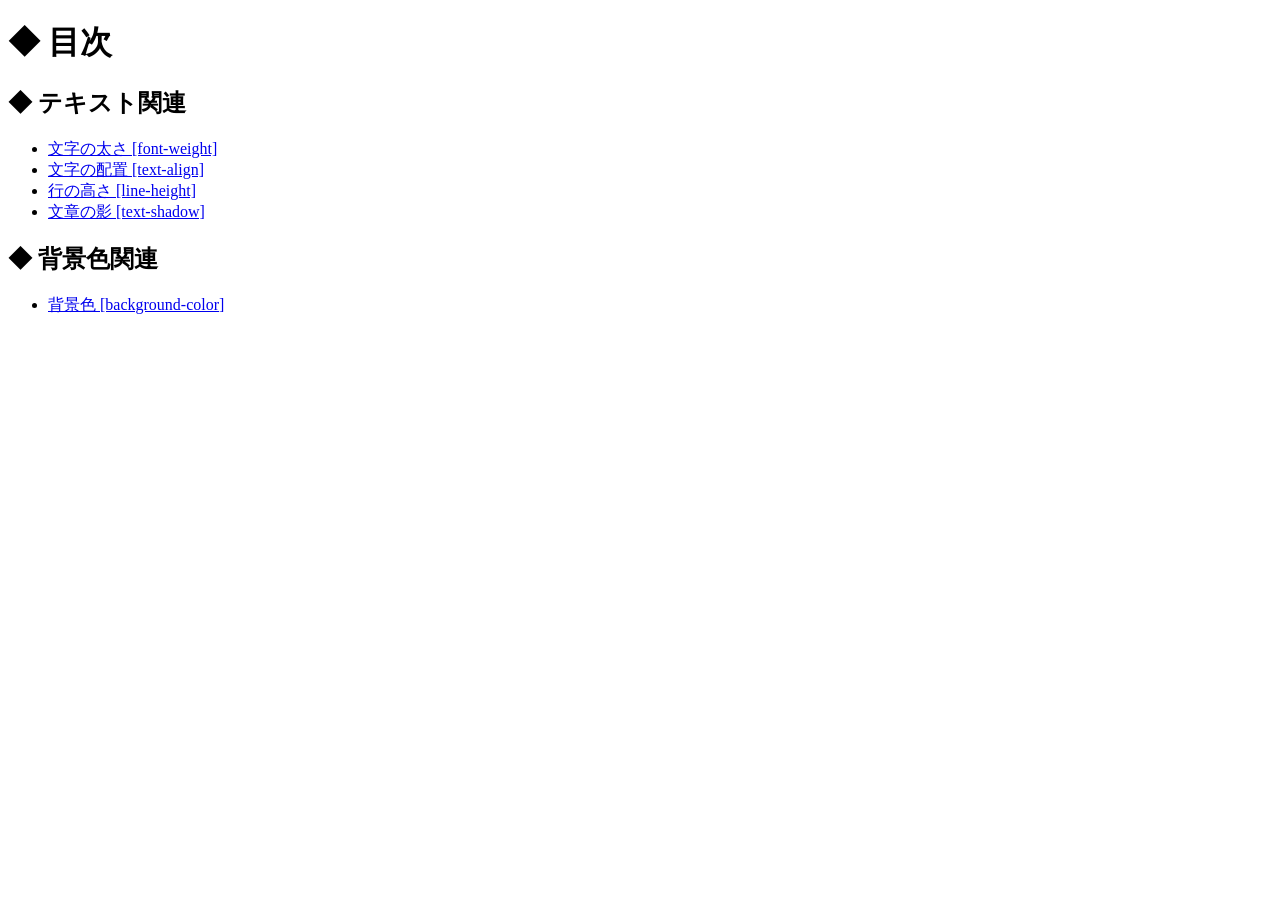
<file: index.html>
<!doctype html>
<html lang="ja">
 <head>
  <meta charset="utf-8">
  <title>2026-06-18-HC</title>
 </head>

  <body>
   <h1>◆ 目次</h1>
   <h2>◆ テキスト関連</h2>

   <ul>
    <li><a href="fw/index.html">文字の太さ [font-weight]<a></li>
    <li><a href="ta/index.html">文字の配置 [text-align]<a></li>
    <li><a href="lh/index.html">行の高さ [line-height]<a></li>
    <li><a href="ts/index.html">文章の影 [text-shadow]<a></li>
   </ul>

   <h2>◆ 背景色関連</h2>
   <ul>
    <li><a href="bgc/index.html">背景色 [background-color]<a></li>
   </ul>
  </body>

</html>
</file>
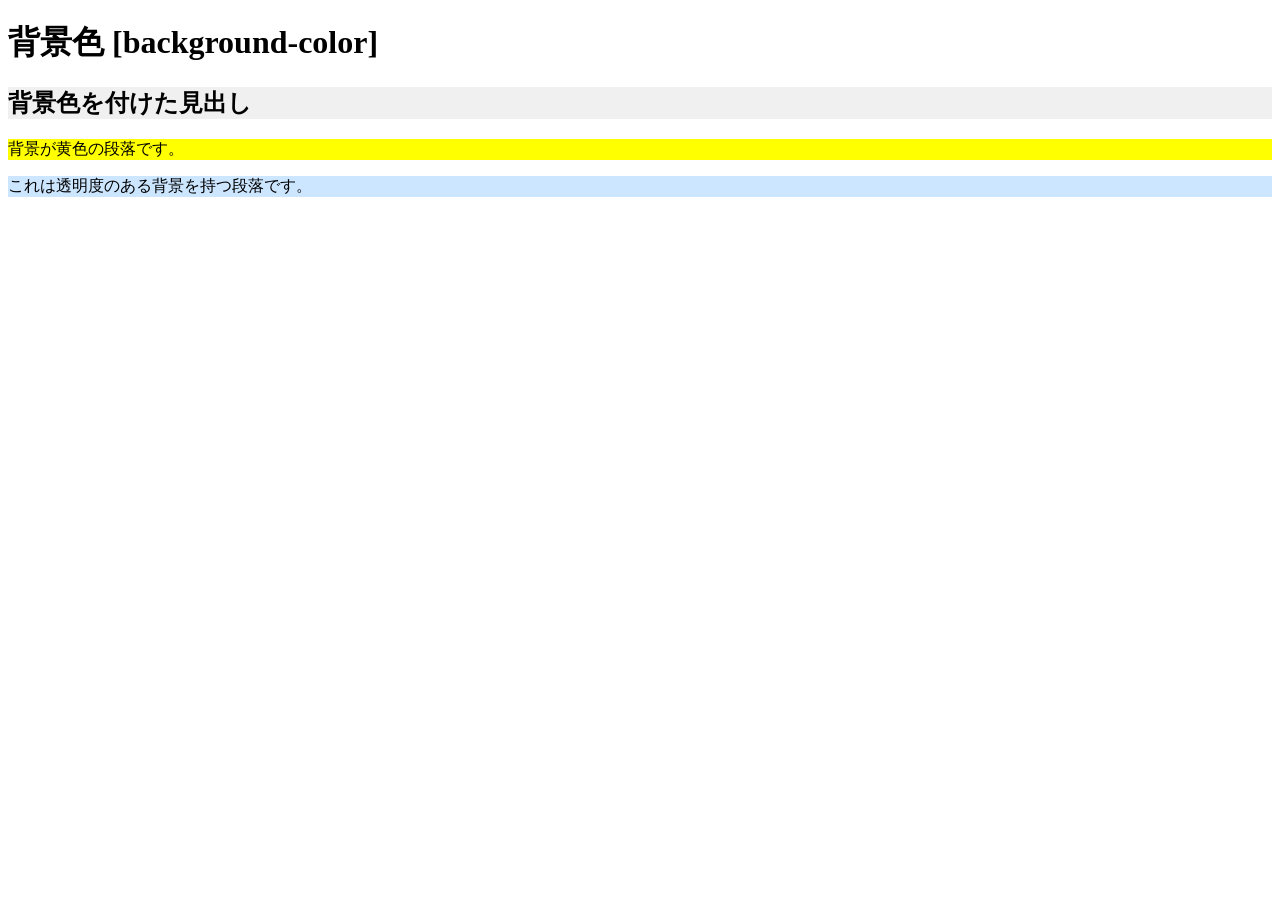
<file: bgc/index.html>
<!doctype html>
<html lang="ja">
 <head>
  <link rel="stylesheet" href="style.css">
  <meta charset="utf-8">
  <title>背景色 [background-color]</title>
 </head>

 <body>
  <h1>背景色 [background-color]</h1>
  <h2 class="bg-lightgray">背景色を付けた見出し</h2>
   <p class="bg-yellow">背景が黄色の段落です。</p>
   <p class="bg-transparent">これは透明度のある背景を持つ段落です。</p>
 </body>

</html>
</file>
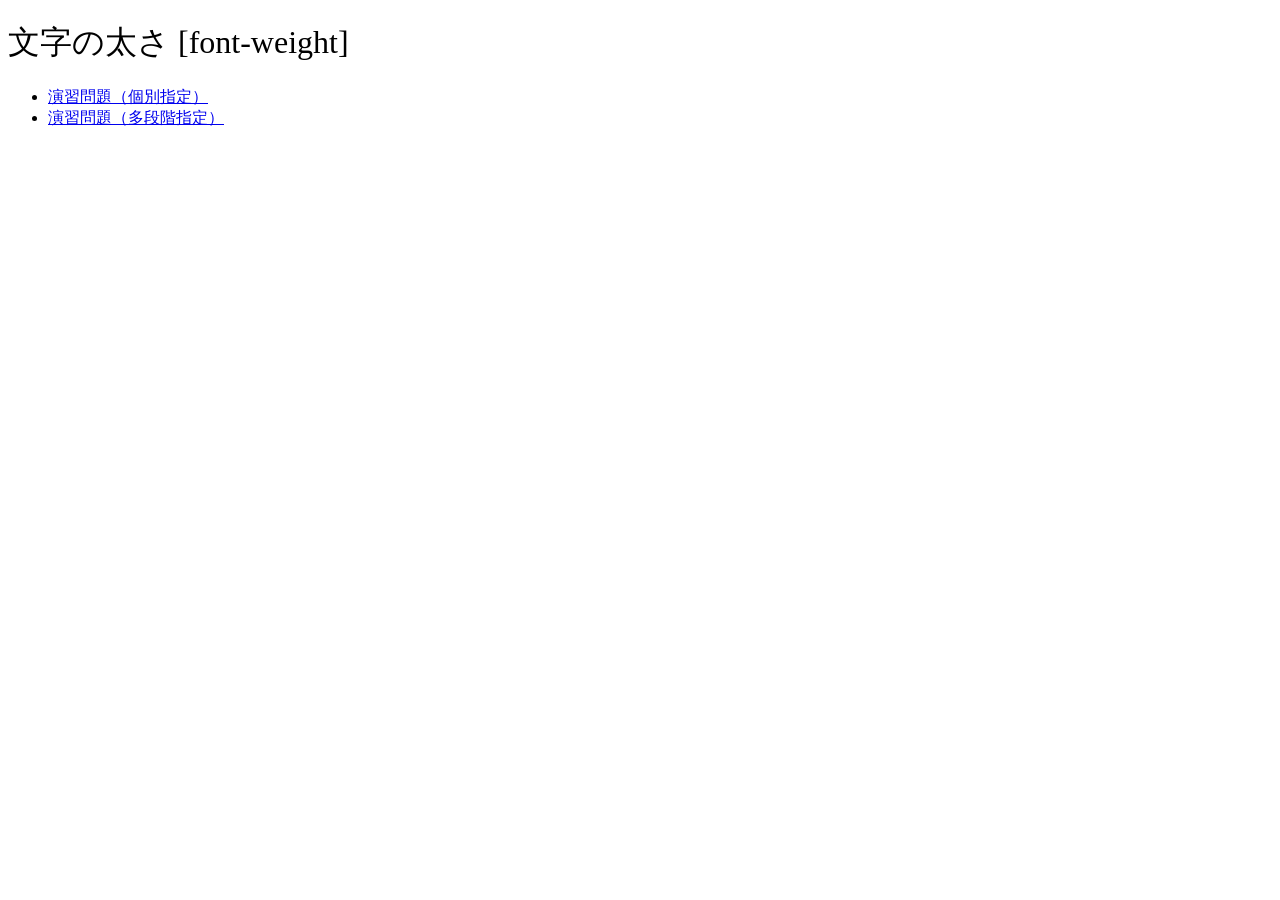
<file: fw/index.html>
<!doctype html>
<html lang="ja">
 <head>
  <link rel="stylesheet" href="style.css">
  <meta charset="utf-8">
  <title>文字の太さ [font-weight]</title>
 </head>

 <body>
  <h1>文字の太さ [font-weight]</h1>
   <ul>
   <li><a href="sample_1/index.html">演習問題（個別指定）<a></li>
   <li><a href="sample_2/index.html">演習問題（多段階指定）<a></li>
   </ul>
 </body>

</html>
</file>
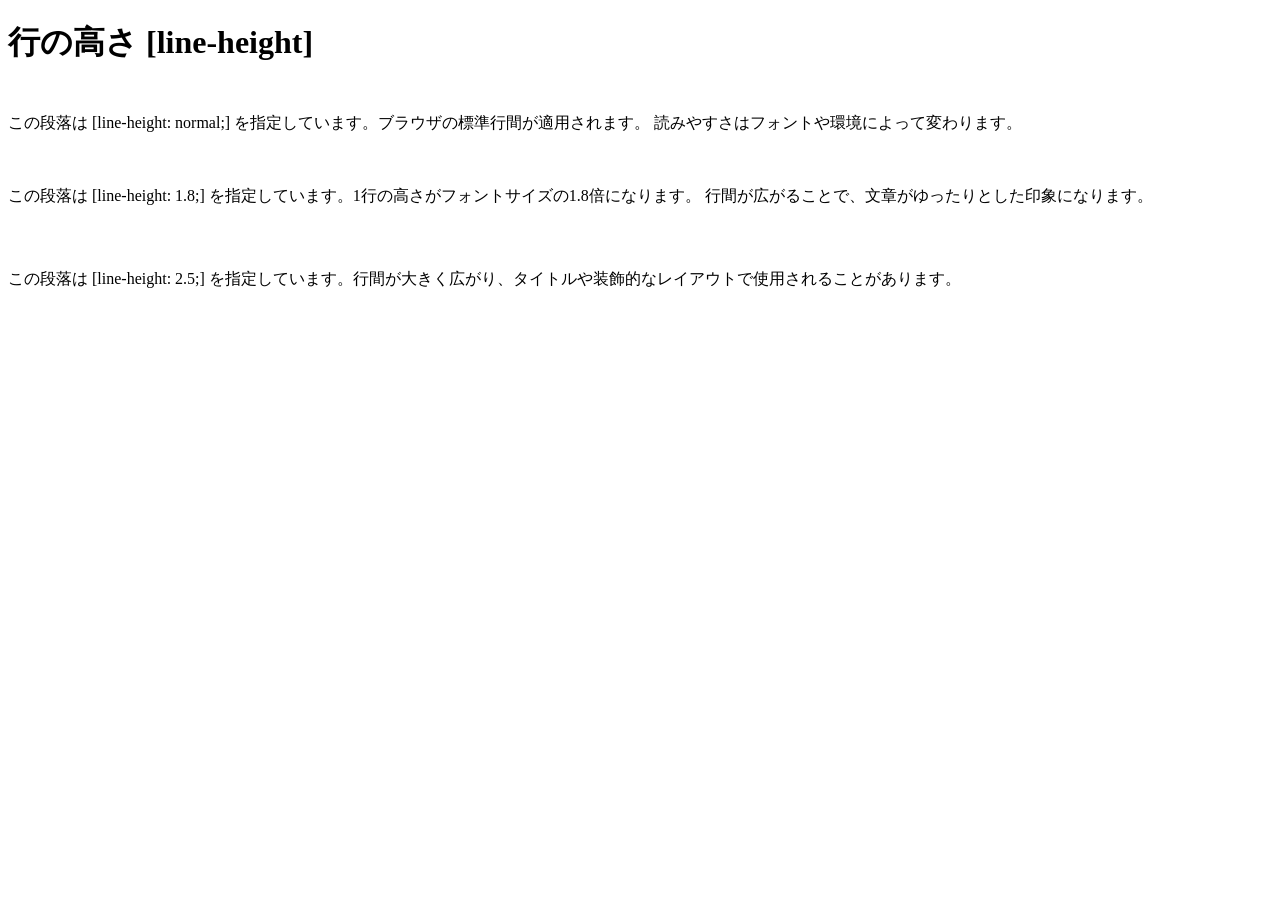
<file: lh/index.html>
<!doctype html>
<html lang="ja">
 <head>
  <link rel="stylesheet" href="style.css">
  <meta charset="utf-8">
  <title>行の高さ [line-height]</title>
 </head>

 <body>
  <h1>行の高さ [line-height]</h1>
   <p class="lh-normal">
    この段落は [line-height: normal;] を指定しています。ブラウザの標準行間が適用されます。
    読みやすさはフォントや環境によって変わります。
   </p>
   
   <p class="lh-180">
    この段落は [line-height: 1.8;] を指定しています。1行の高さがフォントサイズの1.8倍になります。
    行間が広がることで、文章がゆったりとした印象になります。
   </p>
   
   <p class="lh-250">
    この段落は [line-height: 2.5;] を指定しています。行間が大きく広がり、タイトルや装飾的なレイアウトで使用されることがあります。
   </p>
 </body>

</html>
</file>
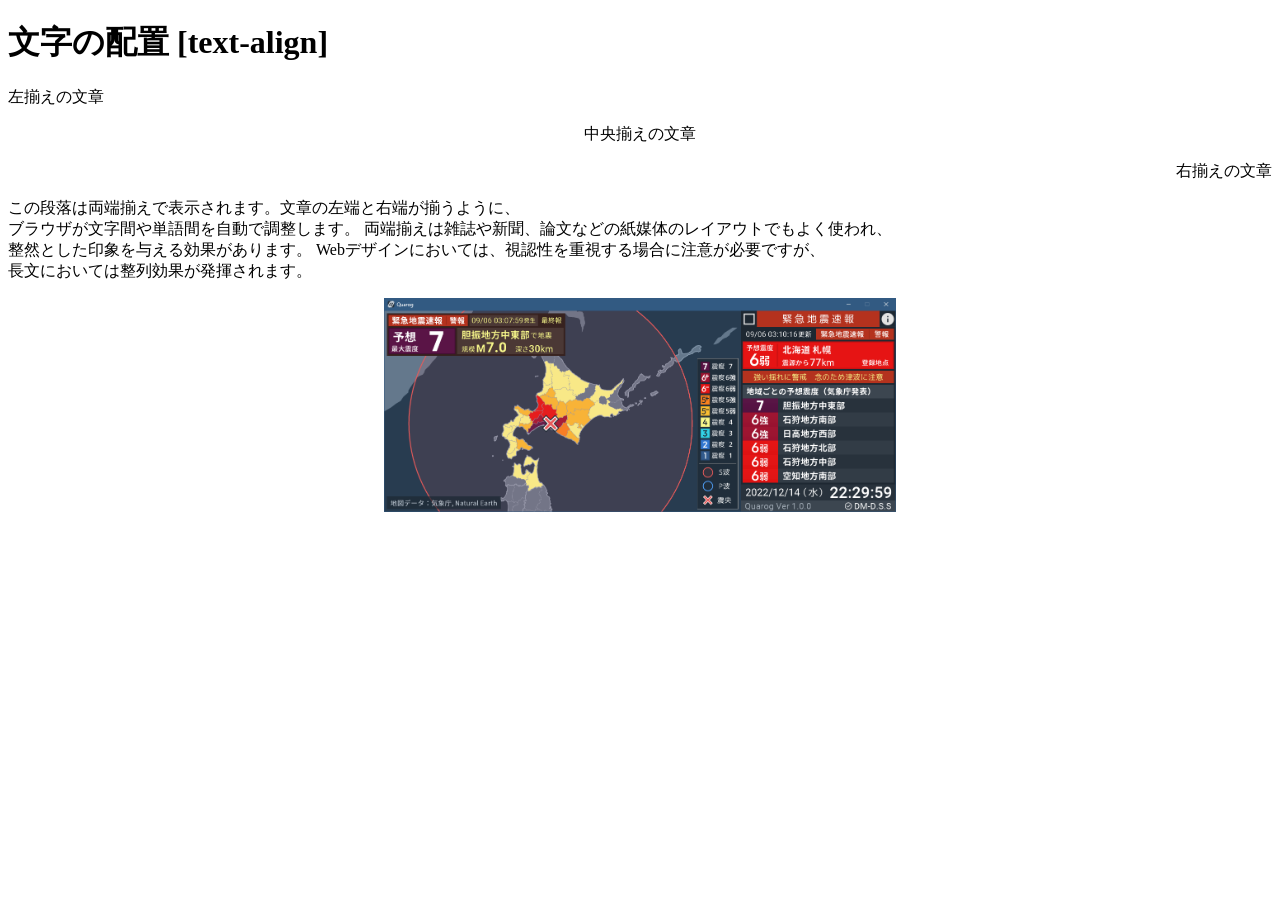
<file: ta/index.html>
<!doctype html>
<html lang="ja">
 <head>
  <link rel="stylesheet" href="style.css">
  <meta charset="utf-8">
  <title>文字の配置 [text-align]</title>
 </head>

 <body>
  <h1>文字の配置 [text-align]</h1>
  <p class="left">左揃えの文章</p>
  <p class="center">中央揃えの文章</p>
  <p class="right">右揃えの文章</p>
  <p class="justify">この段落は両端揃えで表示されます。文章の左端と右端が揃うように、<br>ブラウザが文字間や単語間を自動で調整します。
  両端揃えは雑誌や新聞、論文などの紙媒体のレイアウトでもよく使われ、<br>整然とした印象を与える効果があります。
  Webデザインにおいては、視認性を重視する場合に注意が必要ですが、<br>長文においては整列効果が発揮されます。</p>
  <!-- 画像の調整 -->
   <div>
    <img src="quarog.png" alt="地震情報受信ソフトウェア Quarog" width="512">
   </div>
 </body>

</html>
</file>
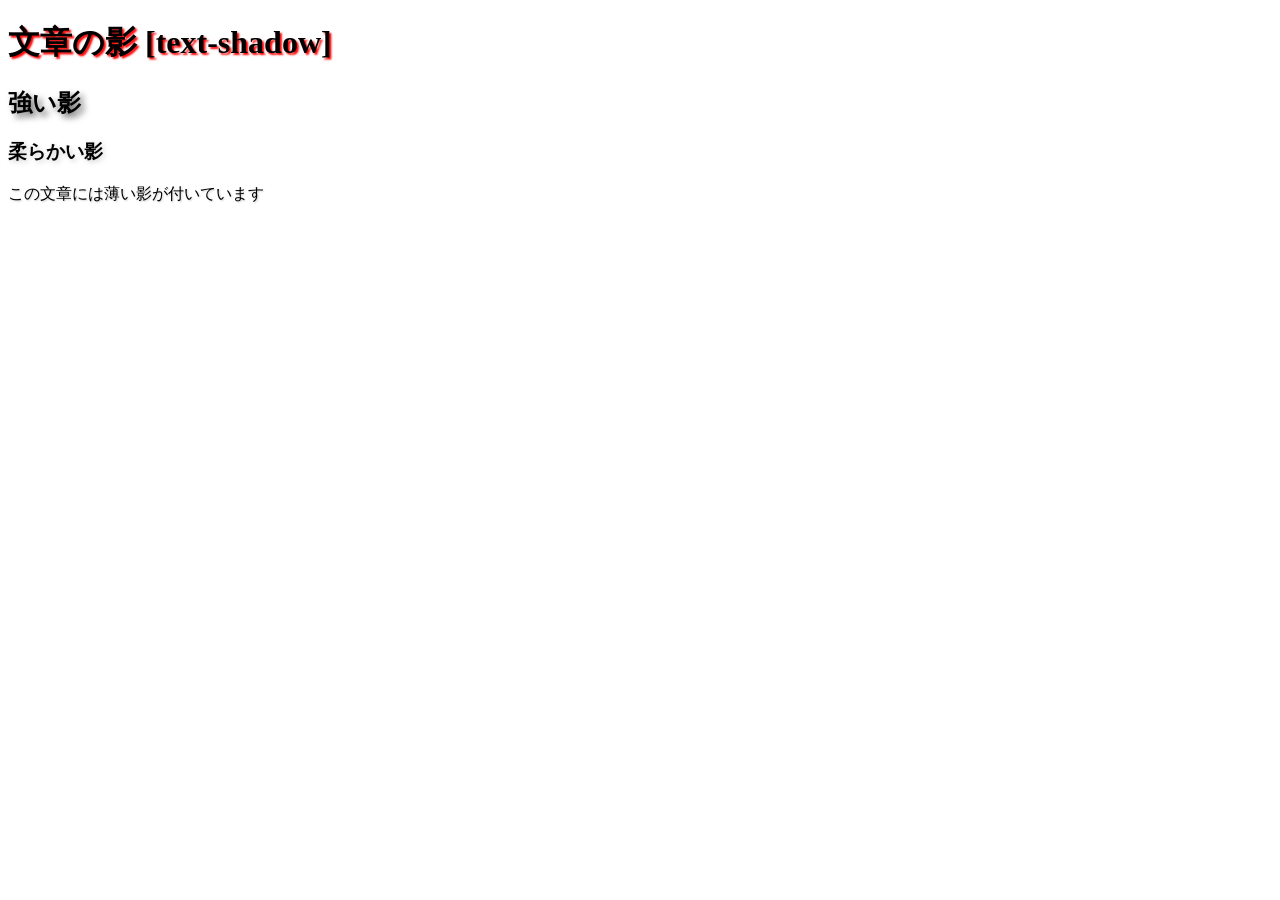
<file: ts/index.html>
<!doctype html>
<html lang="ja">
 <head>
  <link rel="stylesheet" href="style.css">
  <meta charset="utf-8">
  <title>文章の影 [text-shadow]</title>
 </head>

 <body>
  <h1>文章の影 [text-shadow]</h1>
  <h2 class="shadow-strong">強い影</h2>
  <h3 class="shadow-soft">柔らかい影</h3>
   <p class="shadow-light">この文章には薄い影が付いています</p>
 </body>

</html>
</file>
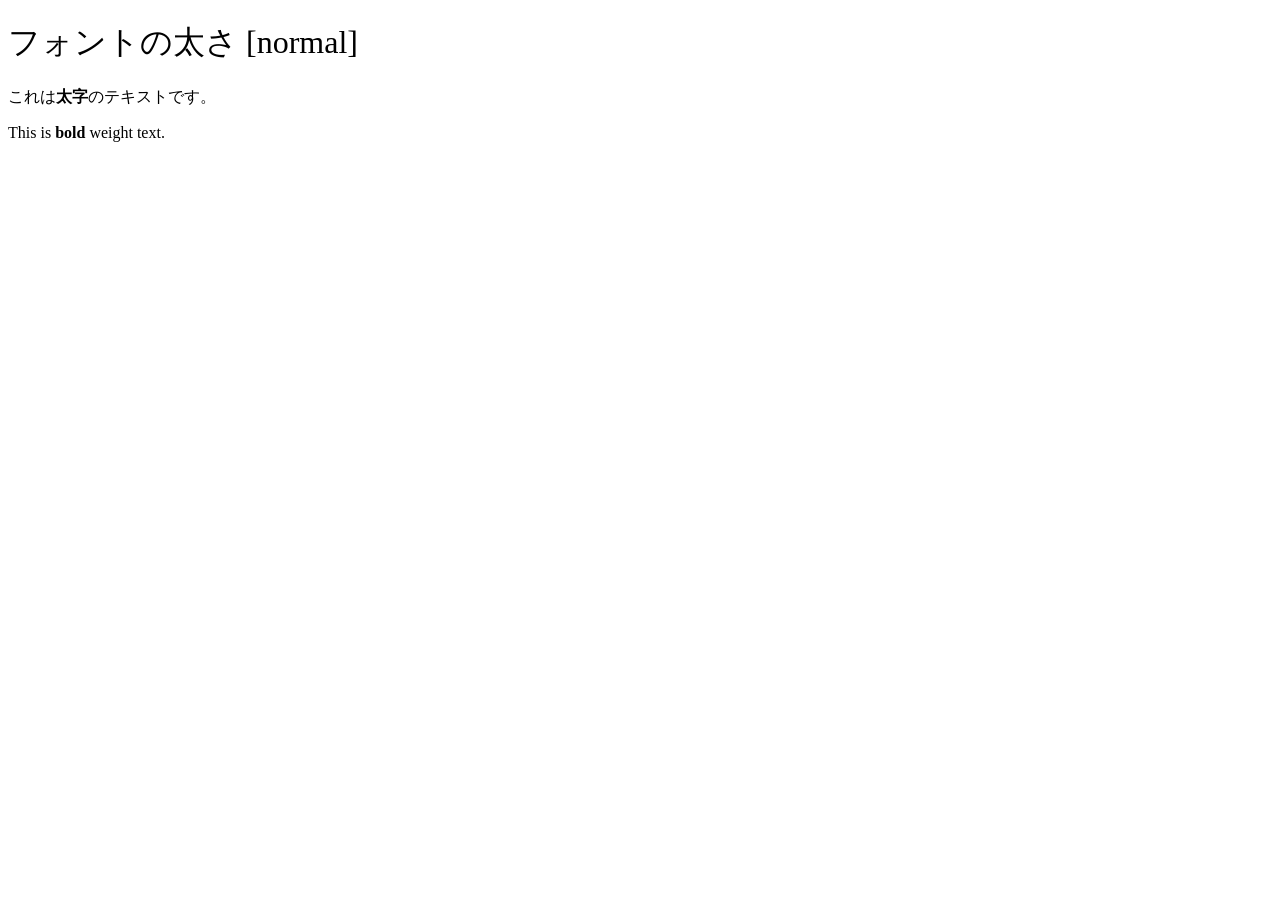
<file: fw/sample_1/index.html>
<!doctype html>
<html lang="ja">
 <head>
  <link rel="stylesheet" href="style.css">
  <meta charset="utf-8">
  <title>演習問題（個別指定）</title>
 </head>

 <body>
  <h1>フォントの太さ [normal]</h1>
  <p>これは<span>太字</span>のテキストです。</p>
  <p>This is <span>bold</span> weight text.</p>
 </body>

</html>
</file>
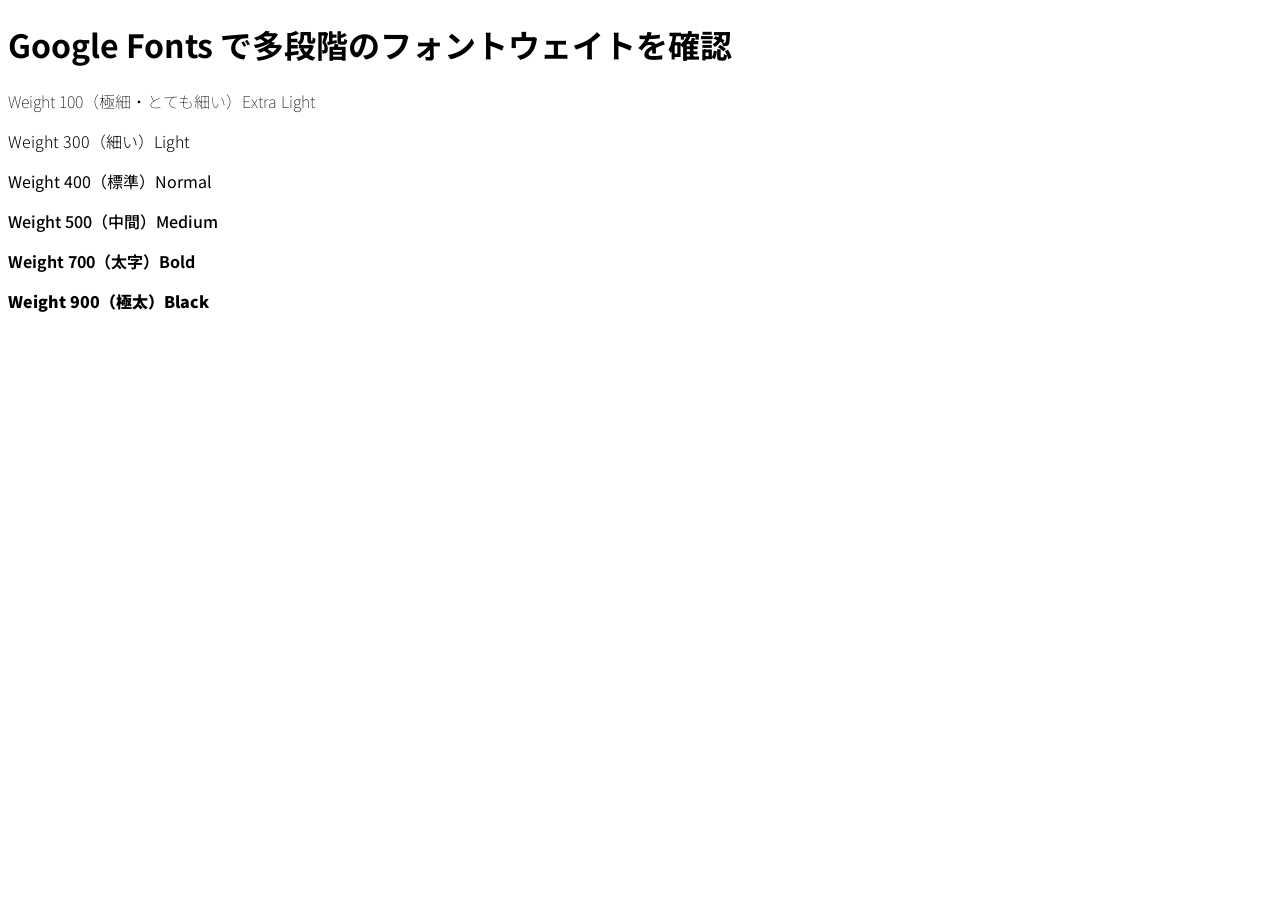
<file: fw/sample_2/index.html>
<!doctype html>
<html lang="ja">
 <head>
  <link rel="stylesheet" href="style.css">
  <meta charset="utf-8">
  <!-- <link rel="preconnect" href="https://fonts.googleapis.com">
  <link rel="preconnect" href="https://fonts.gstatic.com" crossorigin>
  <link href="https://fonts.googleapis.com/css2?family=M+PLUS+1p&display=swap" rel="stylesheet"> -->
  <link rel="stylesheet" href="https://fonts.googleapis.com/css2?family=Noto+Sans+JP:wght@100;300;400;500;700;900&display=swap">
  <title>演習問題（多段階指定）</title>
 </head>

 <body>
   <h1>Google Fonts で多段階のフォントウェイトを確認</h1>
   <p class="w100">Weight 100（極細・とても細い）Extra Light</p>
   <p class="w300">Weight 300（細い）Light</p>
   <p class="w400">Weight 400（標準）Normal</p>
   <p class="w500">Weight 500（中間）Medium</p>
   <p class="w700">Weight 700（太字）Bold</p>
   <p class="w900">Weight 900（極太）Black</p>
 </body>

</html>
</file>
<file: bgc/style.css>
@charset "utf-8";

.bg-lightgray {
 background-color: #f0f0f0;
}

.bg-yellow {
 background-color: yellow;
}

.bg-transparent {
 background-color: rgba(0, 128, 255, 0.2);
}
</file>
<file: fw/style.css>
@charset "utf-8";

h1 {
 font-weight: normal;
}
</file>
<file: lh/style.css>
@charset "utf-8";

* {
 box-sizing: border-box;
}

body {
 font-size: 16px;
}

p {
 margin: 3em 0;
}

.lh-normal {
 line-height: normal;
}

.lh-180 {
 line-height: 1.8;
}

.lh-250 {
 line-height: 2.5;
}
</file>
<file: ta/style.css>
@charset "utf-8";

.left {
 text-align: left;
}

.center {
 text-align: center;
}

.right {
 text-align: right;
}

.justify {
 text-align: justify;
}

/* 画像の調整 */

div {
 text-align: center;
}
</file>
<file: ts/style.css>
@charset "utf-8";

h1 {
 text-shadow: 2px 2px 2px #ff0000;
}

.shadow-strong {
 text-shadow: 4px 4px 6px rgba(0, 0, 0, 0.6)
}

.shadow-soft {
 text-shadow: 2px 2px 5px rgba(100, 100, 100, 0.3);
}

.shadow-light {
 text-shadow: 1px 1px 2px rgba(0, 0, 0, 0.2);
}
</file>
<file: fw/sample_1/style.css>
@charset "utf-8";
h1 {
 font-weight: normal;
}

span {
 font-weight: bold;
}
</file>
<file: fw/sample_2/style.css>
@charset "utf-8";

/* h1 {
 font-family: "M PLUS 1p", sans-serif;
 font-weight: 400;
 font-style: normal;
} */

body {
 font-family: "Noto Sans JP", sans-serif;
}
/*class=.で指定 > .w100*/
.w100 {
 font-weight: 100;
}

.w300 {
 font-weight: 300;
}

.w400 {
 font-weight: 400;
}

.w500 {
 font-weight: 500;
}

.w700 {
 font-weight: 700;
}

.w900 {
 font-weight: 900;
}
</file>
